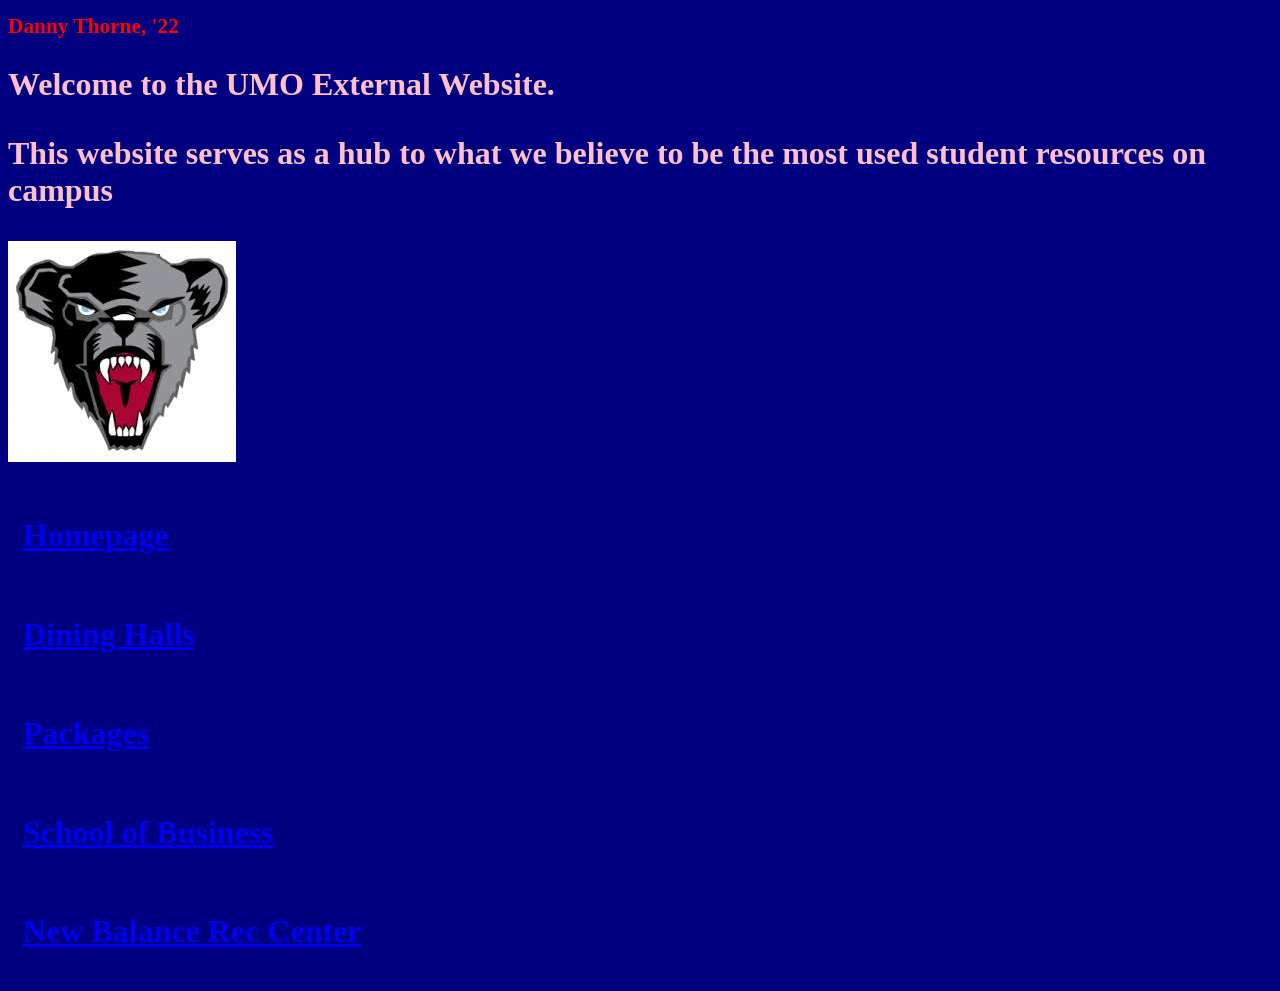
<file: Index.html>
<!DOCTYPE html>

<html>

    <head>
        <title>Danny Thorne 🤡</title> 
    </head>


    <body>

      <H1>  Danny Thorne, '22 <H1>

       <H2> Welcome to the UMO External Website. <H2>

       		<p> This website serves as a hub to what we believe to be the most used student resources on campus <p>

       		<img SRC="umo.jpg">


       		<P>


       		<nav><A HREF="https://umaine.edu/"> Homepage </A></nav>


       		<p> 

       		<nav><A HREF="file:///C:/Users/Martin/Desktop/School/BUA%20235/Homework%203/Dining%20Halls.html"> Dining Halls </A></nav>


       		<P>

       		<nav><A HREF="file:///C:/Users/Martin/Desktop/School/BUA%20235/Homework%203/Packages.html"> Packages </A></nav>


       		<p>


       		<nav><A HREF="file:///C:/Users/Martin/Desktop/School/BUA%20235/Homework%203/SchoolOfBusiness.html"> School of Business </A></nav>



       		<P> 


       		<nav><A HREF="file:///C:/Users/Martin/Desktop/School/BUA%20235/Homework%203/RecCenter.html"> New Balance Rec Center </nav>


   
   <head>
    <link href="stylesheet.css" rel="stylesheet"> 
  </head>






    </body>

</html>
</file>
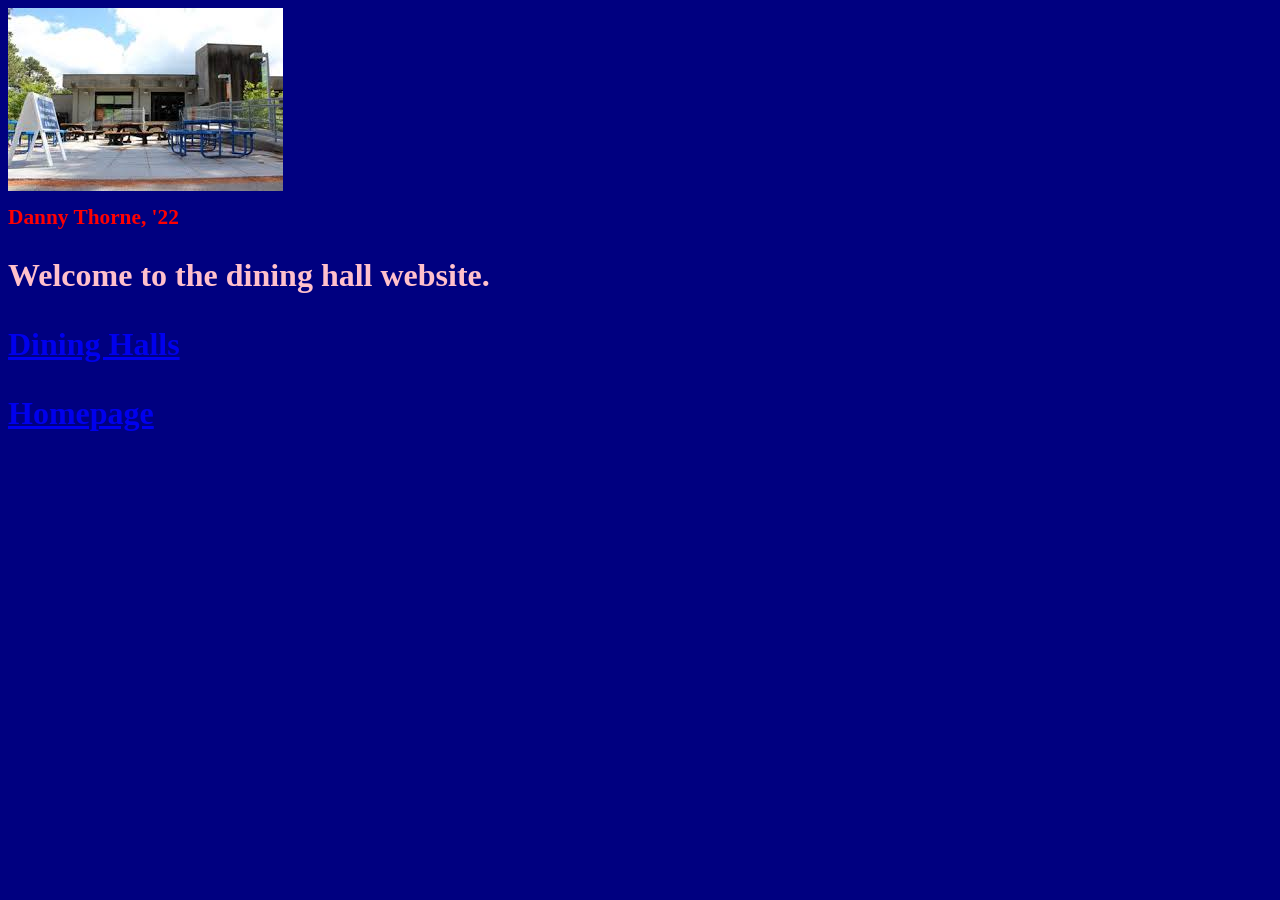
<file: Dining Halls.html>
<html>

    <head>
        <title>UMaine Dining 🤡</title>
    </head>

    <body>


      <img SRC="dininghall.jpg">

      <H1>  Danny Thorne, '22 <H1>

       <H2> Welcome to the dining hall website. <H2>

       	<P>

       <A HREF="https://umaine.edu/dining/"> Dining Halls </A>

       <P> 

       	<A HREF="file:///C:/Users/Martin/Desktop/School/BUA%20235/Homework%203/Index.html"> Homepage </A>

       	 <head>
    <link href="stylesheet.css" rel="stylesheet"> 
  </head>
</file>
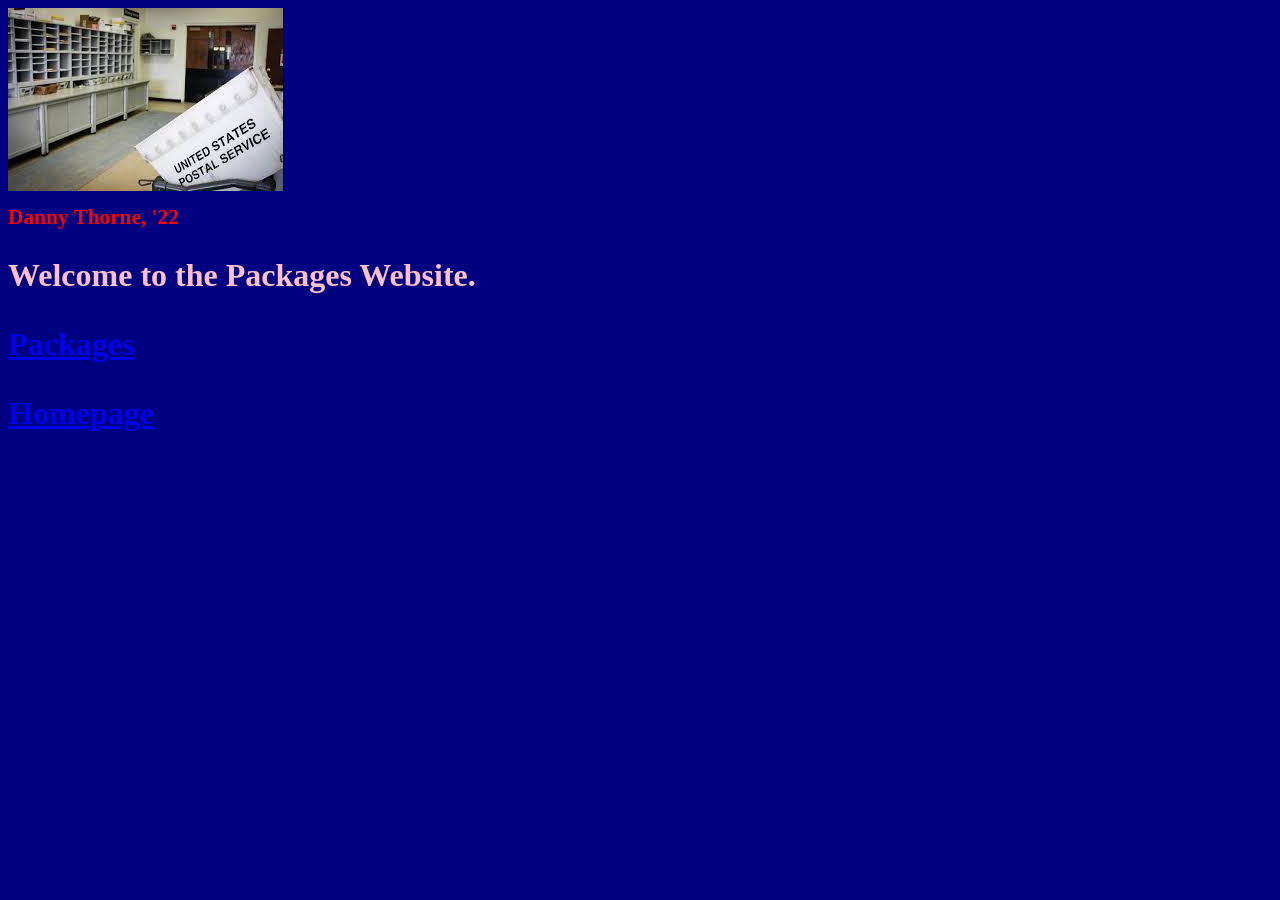
<file: Packages.html>
<head>
        <title>UMaine Packages 🤡</title>
    </head>

    <body>


      <img SRC="packages.jpg">

      <H1>  Danny Thorne, '22 <H1>

       <H2> Welcome to the Packages Website. <H2>

       	<P>

       <A HREF="https://umaine.edu/packagepostal/"> Packages </A>

       <P> 

       	<A HREF="file:///C:/Users/Martin/Desktop/School/BUA%20235/Homework%203/Index.html"> Homepage </A>

         <head>
    <link href="stylesheet.css" rel="stylesheet"> 
  </head>
</file>
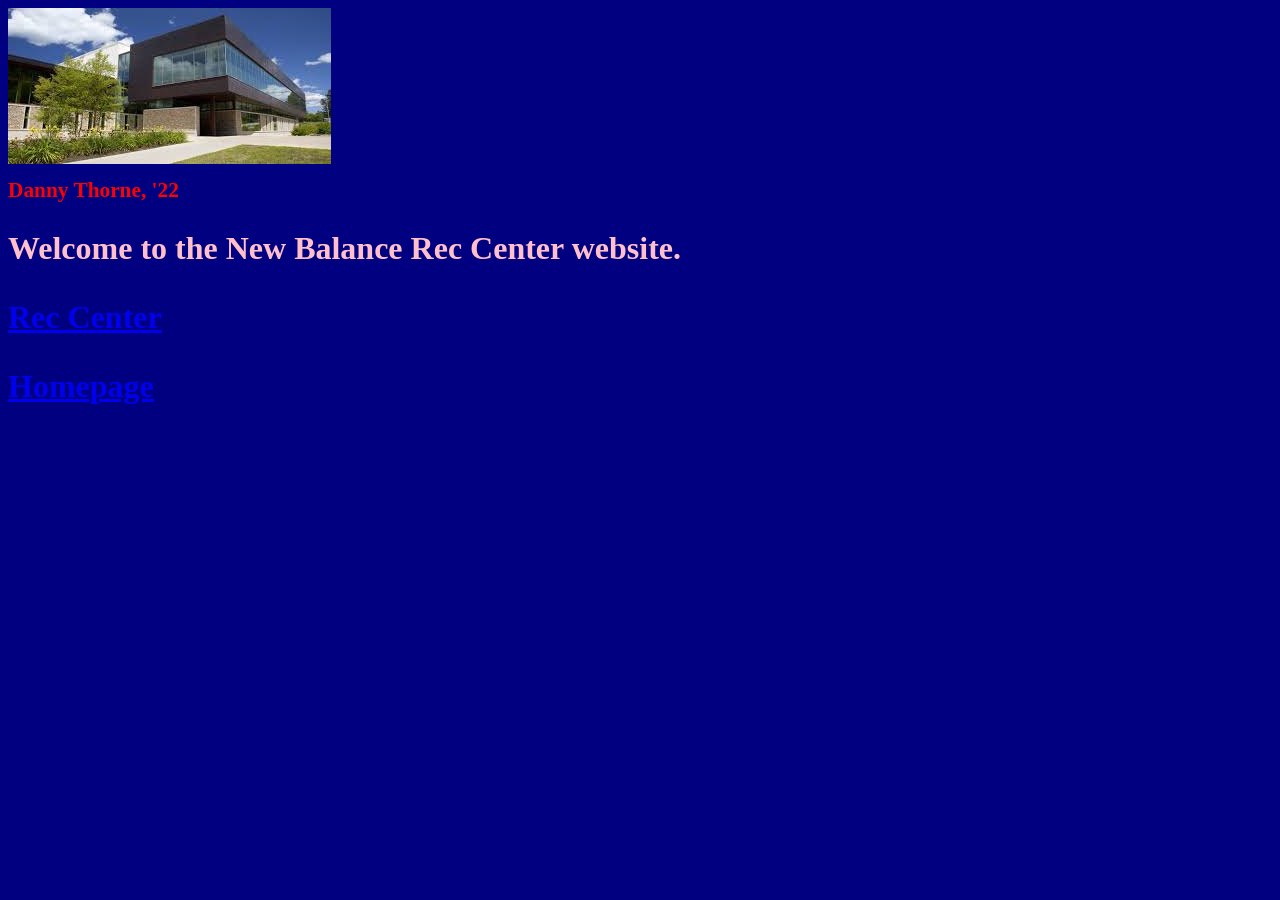
<file: RecCenter.html>
<head>
        <title>UMaine Rec Center 🤡</title>
    </head>

    <body>


      <img SRC="reccenter.jpg">

      <H1>  Danny Thorne, '22 <H1>

       <H2> Welcome to the New Balance Rec Center website. <H2>

       	<P>

       <A HREF="https://umaine.edu/campusrecreation/facilities/reccenter/"> Rec Center </A>

       <P> 

       	<A HREF="file:///C:/Users/Martin/Desktop/School/BUA%20235/Homework%203/Index.html"> Homepage </A>

         <head>
    <link href="stylesheet.css" rel="stylesheet"> 
  </head>
</file>
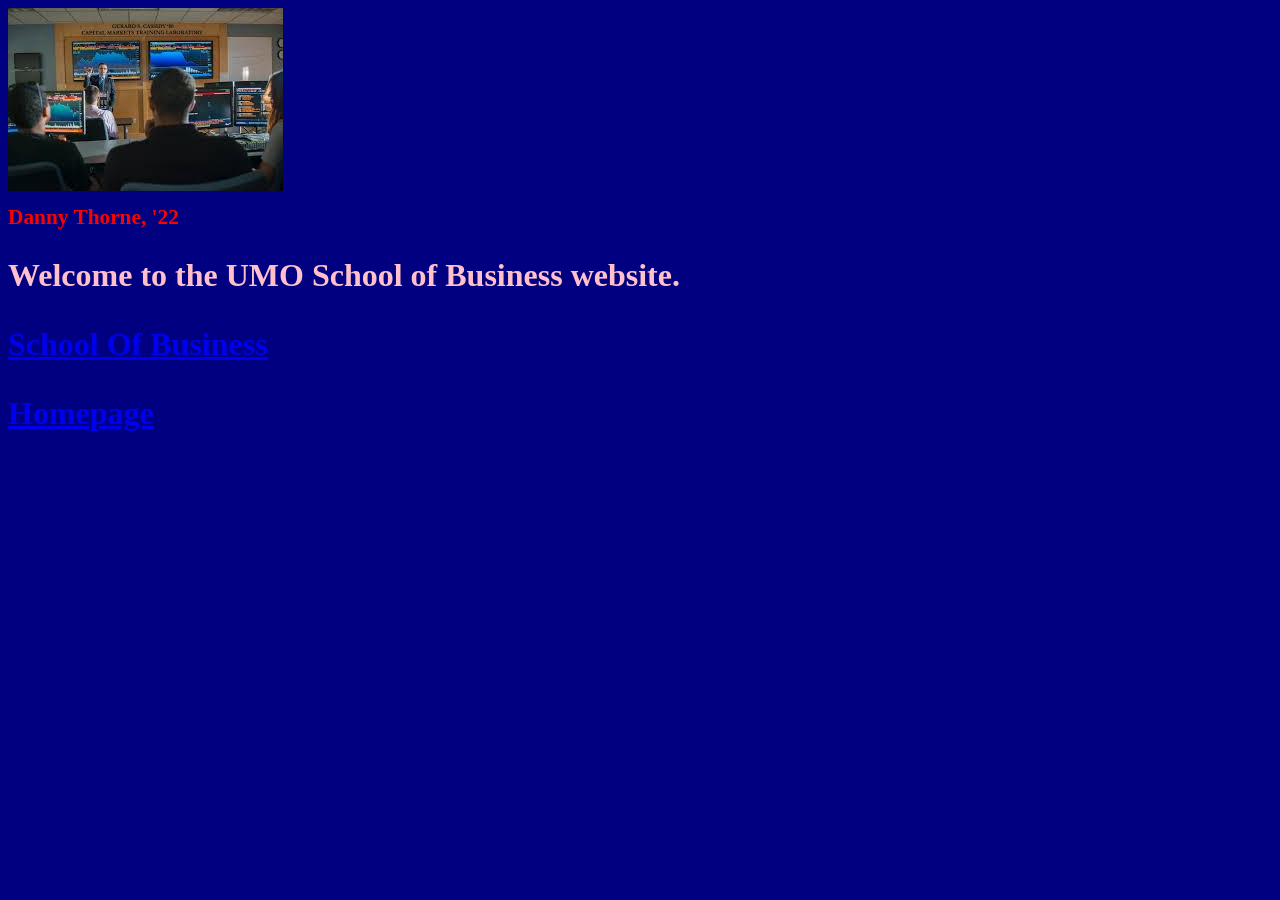
<file: SchoolOfBusiness.html>
<head>
        <title>UMaine School of Business 🤡</title>
    </head>

    <body>


      <img SRC="business.jpg">

      <H1>  Danny Thorne, '22 <H1>

       <H2> Welcome to the UMO School of Business website. <H2>

       	<P>

       <A HREF="https://umaine.edu/business/"> School Of Business </A>

       <P> 

       	<A HREF="file:///C:/Users/Martin/Desktop/School/BUA%20235/Homework%203/Index.html"> Homepage </A>






         <head>
    <link href="stylesheet.css" rel="stylesheet"> 
  </head>
</file>
<file: stylesheet.css>
h1 {color: red; font-size: 16pt;}
Body {background: navy;
		color:pink;
		font-size:16pt;
	}
nav a {	display: inline-block;
        	border: 2px solid navy;
        	padding: 10px;
		margin: 3px;
		background: navy;}

a:hover { color: pink }
</file>
